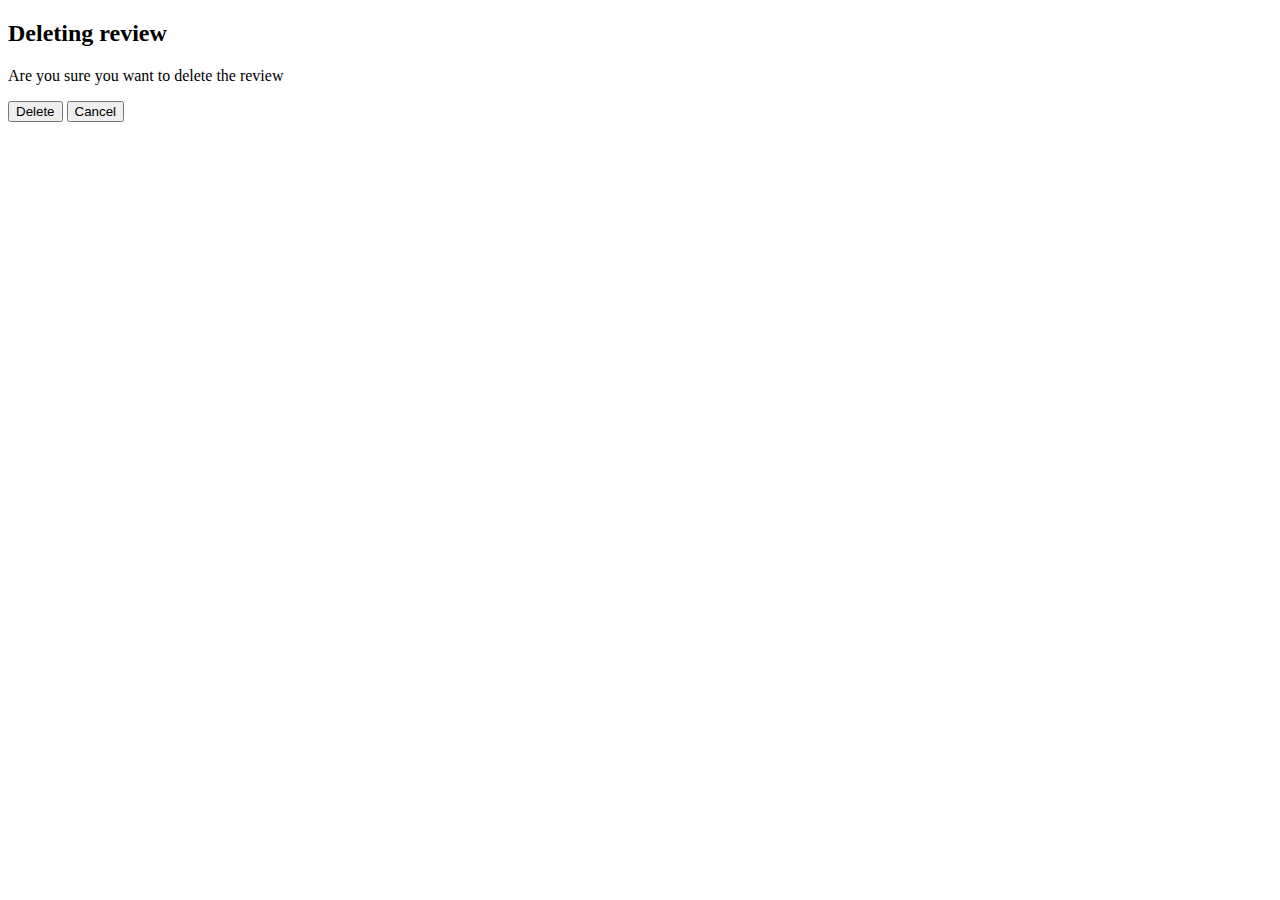
<file: templates/delete_review.html>
<!DOCTYPE html>
<html>

<head>
  <title>Deleting review</title>
</head>

<body>
  <h2>Deleting review</h2>

  <form action="/delete_review/{{ review.id }}" method="post">
    <p>
      Are you sure you want to delete the review
    </p>
    <input type="submit" name="delete" value="Delete" />
    <input type="submit" name="cancel" value="Cancel" />
  </form>
</body>

</html>
</file>
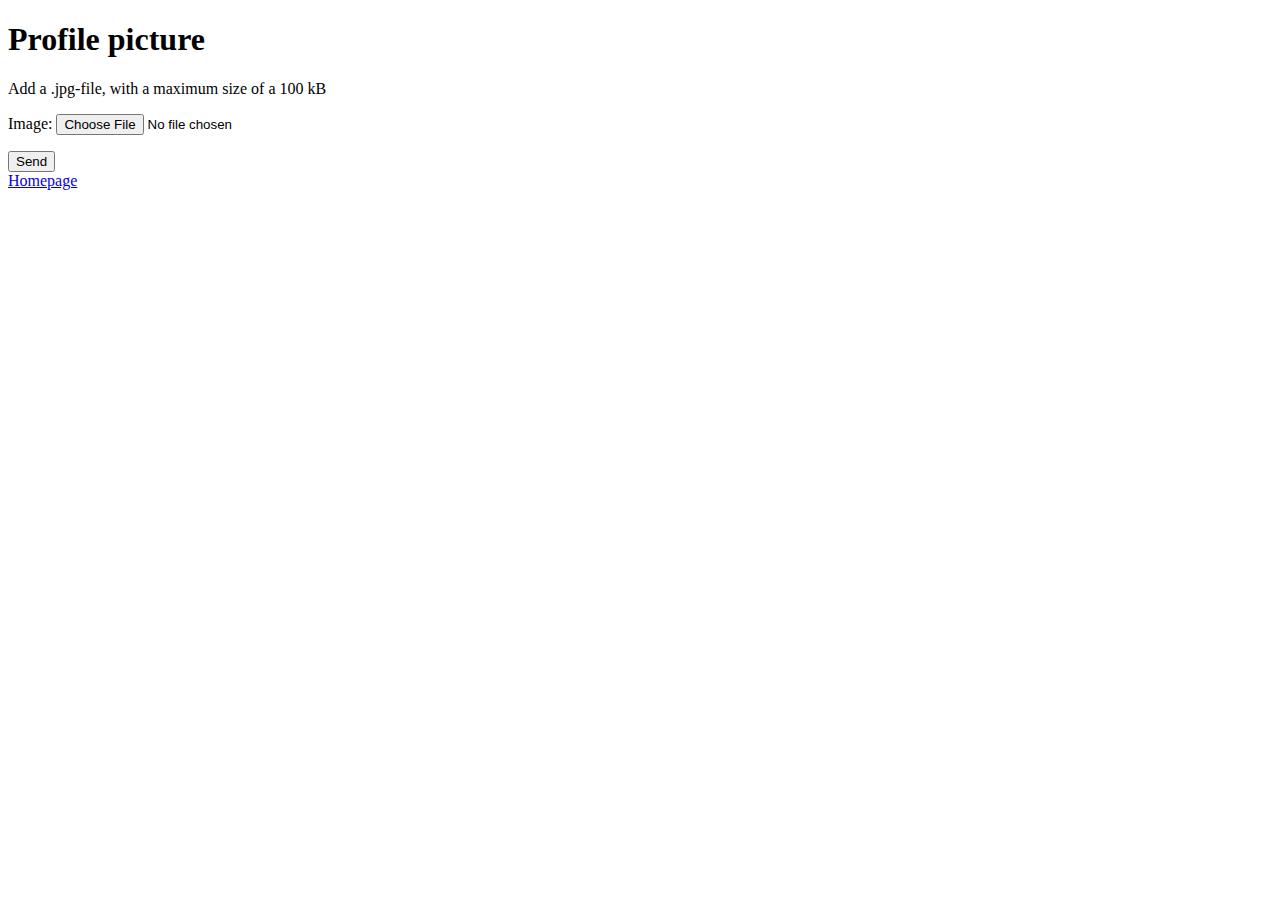
<file: templates/update_profile_picture.html>
<!DOCTYPE html>
<!-- Profile picture updating page -->
<html>

<head>
  <title>Profile picture</title>
  <link rel="icon" href="/static/favicon.ico">
</head>

<body>
  <h1>Profile picture</h1>

  <p>
    Add a .jpg-file, with a maximum size of a 100 kB
  </p>
  <form action="/update_profile_picture" method="post" enctype="multipart/form-data">
    <p>
      Image: <input type="file" name="image" accept=".jpg" />
    </p>
    <input type="submit" value="Send">
  </form>

  <a href="/">Homepage</a>
</body>

</html>
</file>
